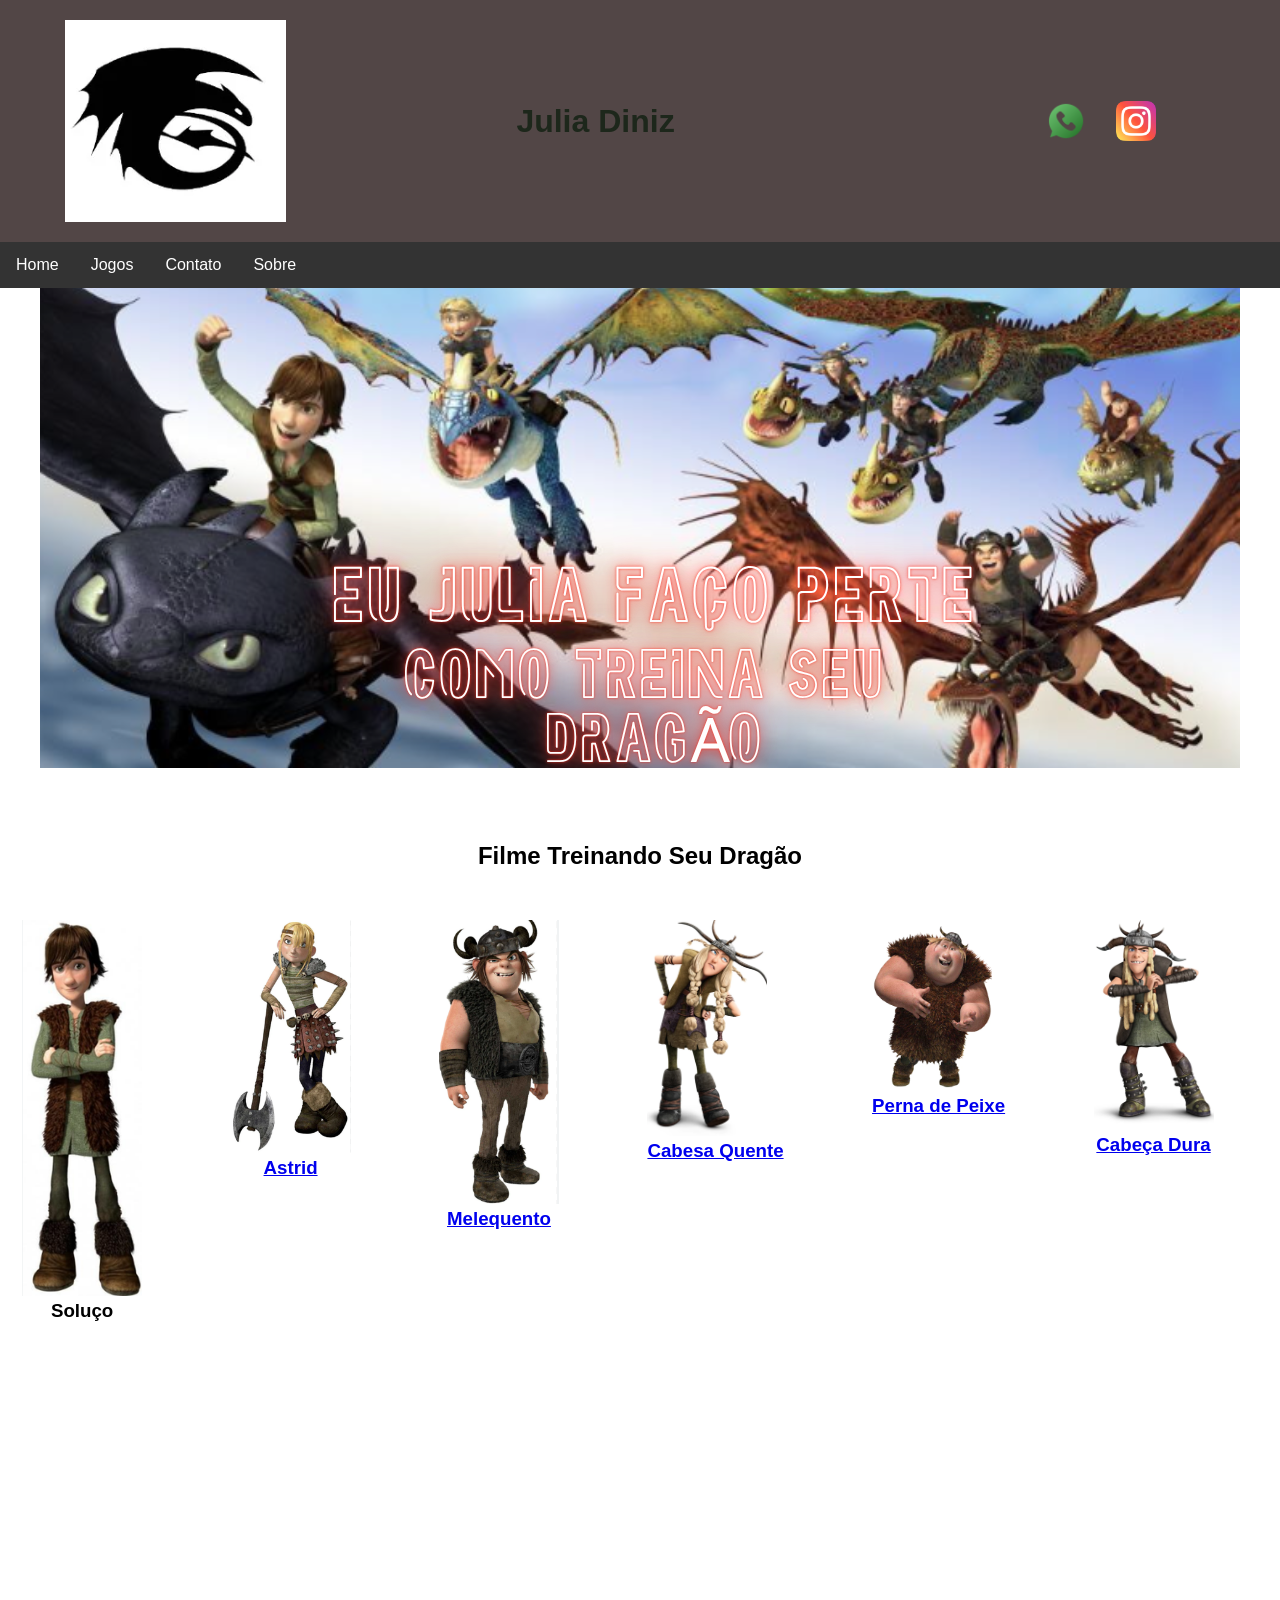
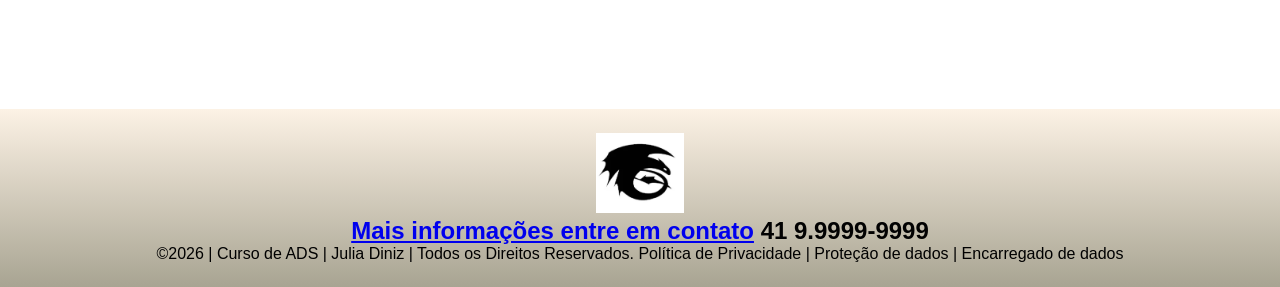
<file: index.html>
<!DOCTYPE html>
<html lang="pt-br">
<head>
<meta charset="UTF-8">
<meta name="viewport" content="width=device-width, initial-scale=1.0">
<title>Julia Diniz</title>
<link rel="stylesheet" href="style.css">
</head>
<body>



<!--header é a parte do cabeçalho do site, é o topo da página-->
<header class="cabecalho-itens">
<img class="cabecalho_imagem" src="DRAGAO (1).png" alt="Logo da Página">
<h1 class="titulo_site">Julia Diniz</h1>
<div class="sociais">
<img class="sociais" src="whatsapp.png" alt="Logo do Whats da Escola">
<img class="sociais" src="instagram.png" alt="instagram da Escola">
</div>
</header>

  <!--menu é a parte do cabeçalho do site, é o topo da página-->
<ul>
  <li><a href="index.html">Home</a></li>
  <li><a href="jogo.html">Jogos</a></li>
  <li><a href="contato.html">Contato</a></li>
  <li><a href="sobre.html">Sobre</a></li>
</ul>

<!--Seção banner 1 é a parte do paragrafo 1 da página-->
<section class="banner1">
<img class="escola.image" src="capa333.png" alt="Banner da Escola">
</section>
<!--Seção estudantes é a parte do paragrafo 2 da página -- "Meninos"-->

<!--altere em "src="estudante_menino_1.png" para src"nome da imagem do menino em todos abaixo-->

<!--altere em "src="site_school.png" para src"nome da logo em todos abaixo-->

<!--para aumentar os alunos copie a div no edidor que corresponda desde a foto até os icones abaixo - dúvidas chame o professor-->

<section class="estudante">
<h1 class="estudante_titulo">Filme Treinando Seu Dragão</h1>
<p> </p>
<div class="estudantes_todos">
<div class="estudante-div">
<img class="estudante-imagem" src="SOLUCO (1) (1).png" alt="Foto da turma do 1CDS do ano de 2026">
<h3 class="estudante-nome">Soluço</h3>
<a href="https://www.google.com/search?q=solu%C3%A7o+como+treinar+seu+drag%C3%A3o&sca_esv=6f93171fcacd3140&sxsrf=APpeQntS-KeXiweQPZiCO3XeyRPiXcgJDw%3A1785338632994&ei=CBtqasmgPLmR1sQPxcifkAQ&biw=1920&bih=953&oq=s&gs_lp=[base64]&sclient=gws-wiz-serp">
<p> </p>
</div>

<div class="estudante-div">
<img class="estudante-imagem" src="Astrid (1) (1) (1).png" alt="Foto da turma do 1CDS do ano de 2026">
<h3 class="estudante-nome">Astrid</h3>
<a href="https://www.google.com/search?q=astrid+como+treinar+seu+drag%C3%A3o&sca_esv=6f93171fcacd3140&biw=1920&bih=953&sxsrf=APpeQnt86CcWhC1v-k6BzGpF7gMpVMB6Tg%3A1785938520127&ei=WEJzapqqB5rz1sQPgYbi-A4&ved=0ahUKEwiattS404mWAxWauZUCHQGDGO8Q4dUDCBA&uact=5&oq=astrid+como+treinar+seu+drag%C3%A3o&gs_lp=[base64]&sclient=gws-wiz-serp">
<p> </p>
</div>

<div class="estudante-div">
<img class="estudante-imagem" src="melequento.png" alt="Foto da turma do 1CDS do ano de 2026">
<h3 class="estudante-nome">Melequento</h3>
<a href="https://www.google.com/search?q=Melequento&oq=melequento&gs_lcrp=EgZjaHJvbWUqBggAEEUYOzIGCAAQRRg7MgYIARBFGDsyBwgCEAAYjwLSAQg1OTY3ajBqMagCALACAQ&sourceid=chrome&ie=UTF-8&sei=G0Vzav72NtTX1sQP1IrtqAg">
<p> </p>

</div>

<div class="estudante-div">
<img class="estudante-imagem" src="CABECA QUENTE (1).png" alt="Foto da turma do 1CDS do ano de 2026">
<h3 class="estudante-nome">Cabesa Quente</h3>
<a href="https://www.google.com/search?q=Cabesa+Quente+como+treinar+seu+drag%C3%A3o&sca_esv=709ba7c645caa973&biw=1920&bih=953&sxsrf=APpeQntG5lNP8EWO8ifLgGcF_9hdjEKiLg%3A1785937503397&ei=Xz5zat7qF7nb1sQPyP67kQM&ved=0ahUKEwieluzTz4mWAxW5rZUCHUj_LjIQ4dUDCBA&uact=5&oq=Cabesa+Quente+como+treinar+seu+drag%C3%A3o&gs_lp=[base64]&sclient=gws-wiz-serp">
<p> </p>

</div>

<div class="estudante-div">
<img class="estudante-imagem" src="perna de peixe (1).png" alt="Foto da turma do 1CDS do ano de 2026">
<h3 class="estudante-nome">Perna de Peixe</h3>
<a href="https://www.google.com/search?q=Perna+de+Peixe+como+treinar+seu+dragão&oq=Perna+de+Peixe+como+treinar+seu+dragão&gs_lcrp=EgZjaHJvbWUyBggAEEUYOdIBCDEwNzBqMGoxqAIAsAIA&sourceid=chrome&ie=UTF-8&sei=lEBzasnhG9ah1sQPiamT4QQ">
<p> </p>

</div>

<div class="estudante-div">
<img class="estudante-imagem" src="cabeçadura (1).png" alt="Foto da turma do 1CDS do ano de 2026">
<h3 class="estudante-nome">Cabeça Dura</h3>
<a href="https:www.google.com/search?q=Cabeça+Dura+como+treinar+seu+dragão&sca_esv=709ba7c645caa973&biw=1920&bih=953&sxsrf=APpeQntin4UOExa9HAHDf7MgQ9PVNhgRVA%3A1785937802310&ei=ij9zavzAEtW91sQPpP-U4A4&ved=0ahUKEwj8rbDi0ImWAxXVnpUCHaQ_BewQ4dUDCBA&uact=5&oq=Cabeça+Dura+como+treinar+seu+dragão&gs_lp=[base64]&sclient=gws-wiz-serp">
<p> </p>

</div>
</div>
</section>



<!--Seção estudantes é a parte do paragrafo 3 da página -- "Meninas"-->
<!--altere em "src="estudante_menina_1.png" para src"nome da imagem do menina em todas abaixo-->
<!--altere em "src="site_school.png" para src"nome da logo em todos abaixo-->
<section class="estudante">
<div class="estudantes_todos">
<iframe width="560" height="315" src="https://www.youtube.com/embed/HIbwgbbJzSs?si=9zZUakt63J0OuqA4" title="YouTube video player" frameborder="0" allow="accelerometer; autoplay; clipboard-write; encrypted-media; gyroscope; picture-in-picture; web-share" referrerpolicy="strict-origin-when-cross-origin" allowfullscreen></iframe>
</div>
</section>
<!--Seção rodapé é a parte final da paragrafo 3 da página-->
<footer class="escola">
<img class="logo_rodape" src="DRAGAO (1).png" alt="Logo da Escola">
<h2 class="escola-título">Mais informações entre em contato<a class="link"

href="https://wa.me/5541999999999"> 41 9.9999-9999 </a></h2>
<p></p>
<p>©2026 | Curso de ADS | Julia Diniz | Todos os Direitos Reservados.
Política de Privacidade | Proteção de dados | Encarregado de dados</p>
<p> </p>
</footer>
</body>
</html>
</file>
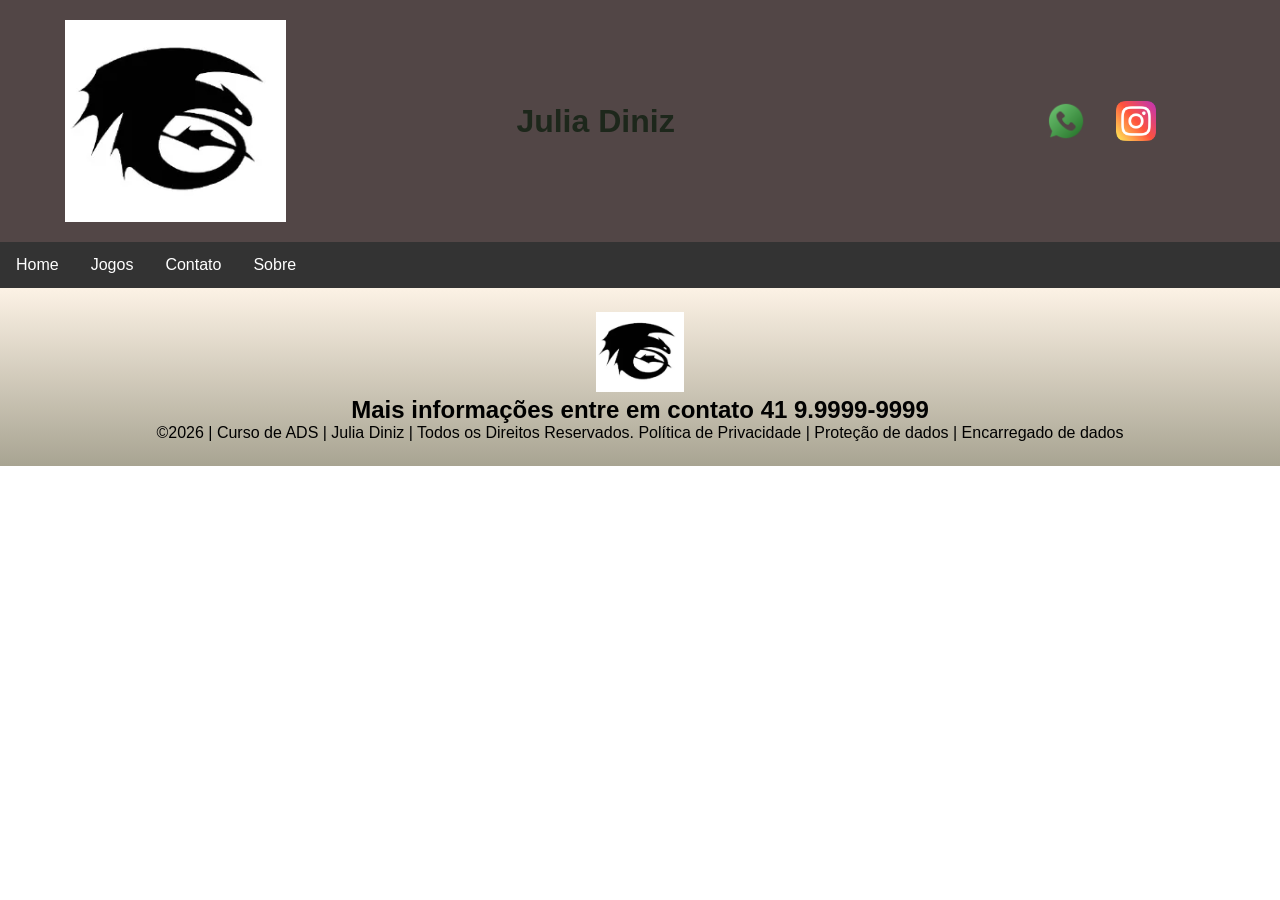
<file: contato.html>
<!DOCTYPE html>
<html lang="pt-br">
<head>
<meta charset="UTF-8">
<meta name="viewport" content="width=device-width, initial-scale=1.0">
<title>Julia Diniz</title>
<link rel="stylesheet" href="style.css">
</head>
<body>



<!--header é a parte do cabeçalho do site, é o topo da página-->
<header class="cabecalho-itens">
<img class="cabecalho_imagem" src="DRAGAO (1).png" alt="Logo da Página">
<h1 class="titulo_site">Julia Diniz</h1>
<div class="sociais">
<img class="sociais" src="whatsapp.png" alt="Logo do Whats da Escola">
<img class="sociais" src="instagram.png" alt="instagram da Escola">
</div>
</header>

  <!--menu é a parte do cabeçalho do site, é o topo da página-->
<ul>
  <li><a href="index.html">Home</a></li>
  <li><a href="jogo.html">Jogos</a></li>
  <li><a href="contato.html">Contato</a></li>
  <li><a href="sobre.html">Sobre</a></li>
</ul>



<!--Seção rodapé é a parte final da paragrafo 3 da página-->
<footer class="escola">
<img class="logo_rodape" src="DRAGAO (1).png" alt="Logo da Escola">
<h2 class="escola-título">Mais informações entre em contato<a class="link"

href="https://wa.me/5541999999999"> 41 9.9999-9999 </a></h2>
<p></p>
<p>©2026 | Curso de ADS | Julia Diniz | Todos os Direitos Reservados.
Política de Privacidade | Proteção de dados | Encarregado de dados</p>
<p> </p>
</footer>
</body>
</html>
</file>
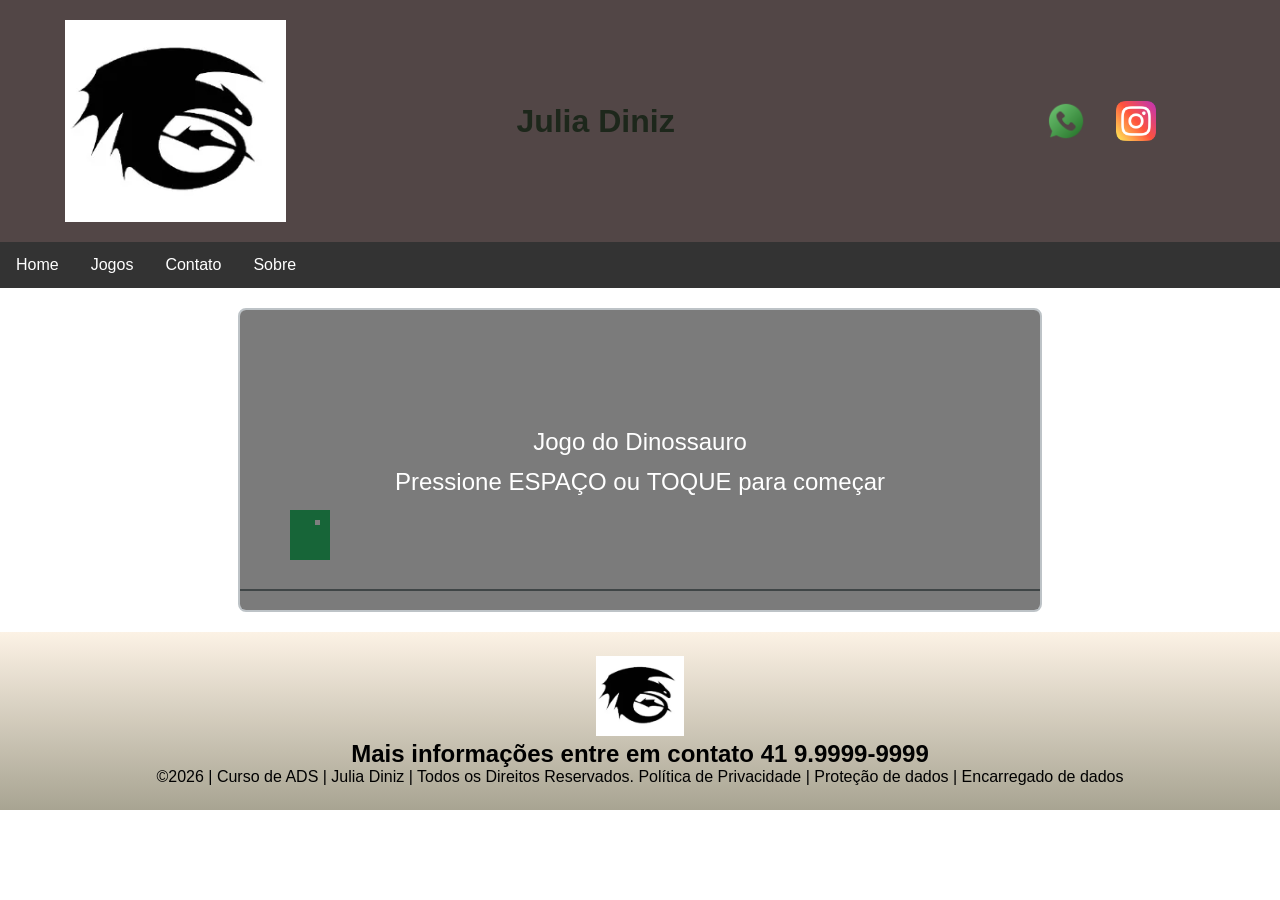
<file: jogo.html>
<!DOCTYPE html>
<html lang="pt-br">
<head>
<meta charset="UTF-8">
<meta name="viewport" content="width=device-width, initial-scale=1.0">
<title>Julia Diniz</title>
<link rel="stylesheet" href="style.css">
</head>
<body>



<!--header é a parte do cabeçalho do site, é o topo da página-->
<header class="cabecalho-itens">
<img class="cabecalho_imagem" src="DRAGAO (1).png" alt="Logo da Página">
<h1 class="titulo_site">Julia Diniz</h1>
<div class="sociais">
<img class="sociais" src="whatsapp.png" alt="Logo do Whats da Escola">
<img class="sociais" src="instagram.png" alt="instagram da Escola">
</div>
</header>

  <!--menu é a parte do cabeçalho do site, é o topo da página-->
<ul>
  <li><a href="index.html">Home</a></li>
  <li><a href="jogo.html">Jogos</a></li>
  <li><a href="contato.html">Contato</a></li>
  <li><a href="sobre.html">Sobre</a></li>
</ul>

<!--Jogo-->

<div id="aba-jogos">
    <!-- O jogo vai aparecer aqui dentro automaticamente -->
</div>


<!--Seção rodapé é a parte final da paragrafo 3 da página-->
<footer class="escola">
<img class="logo_rodape" src="DRAGAO (1).png" alt="Logo da Escola">
<h2 class="escola-título">Mais informações entre em contato<a class="link"

href="https://wa.me/5541999999999"> 41 9.9999-9999 </a></h2>
<p></p>
<p>©2026 | Curso de ADS | Julia Diniz | Todos os Direitos Reservados.
Política de Privacidade | Proteção de dados | Encarregado de dados</p>
<p> </p>
</footer>
</body>
</html>
<script src="script.js"></script>
</file>
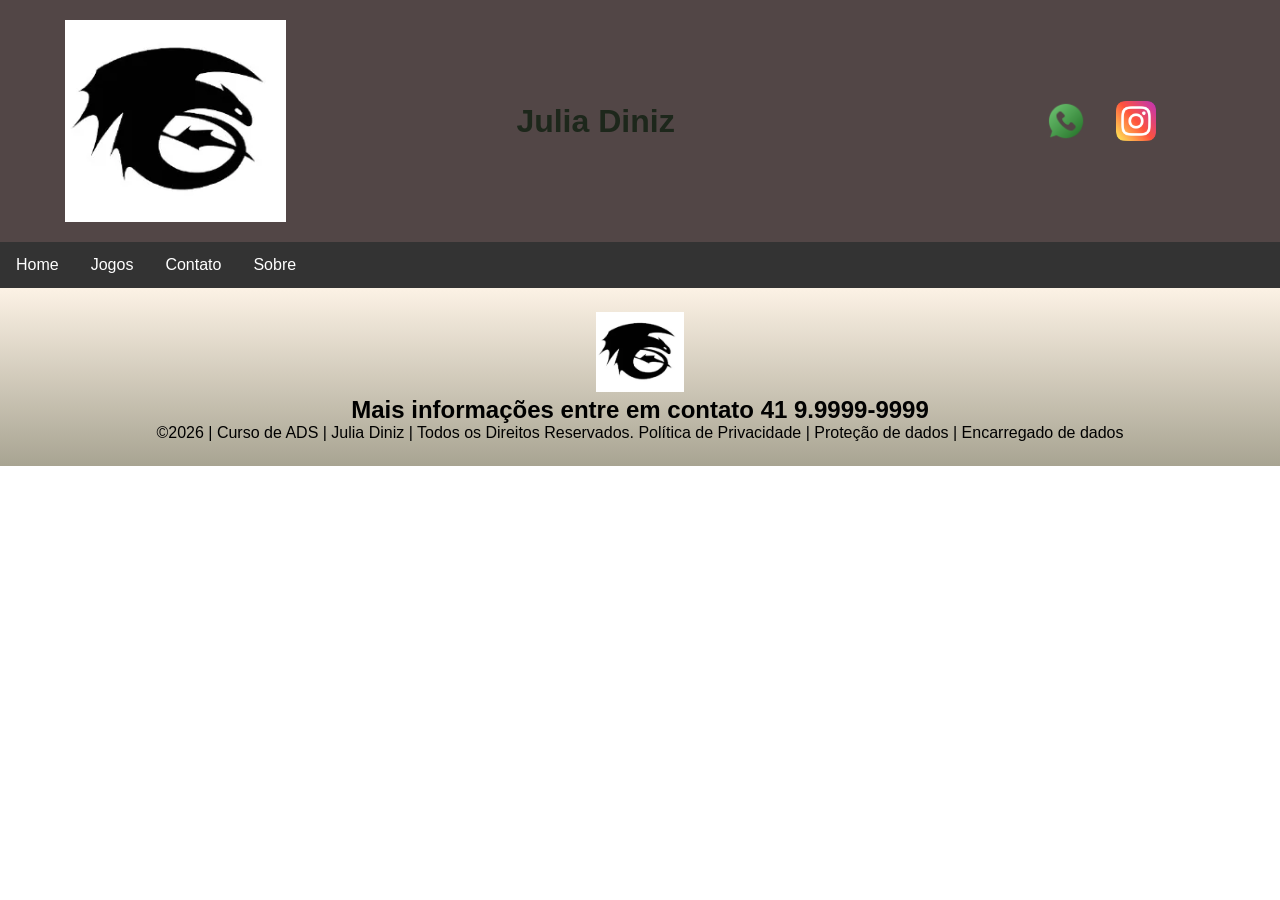
<file: sobre.html>
<!DOCTYPE html>
<html lang="pt-br">
<head>
<meta charset="UTF-8">
<meta name="viewport" content="width=device-width, initial-scale=1.0">
<title>Julia Diniz</title>
<link rel="stylesheet" href="style.css">
</head>
<body>



<!--header é a parte do cabeçalho do site, é o topo da página-->
<header class="cabecalho-itens">
<img class="cabecalho_imagem" src="DRAGAO (1).png" alt="Logo da Página">
<h1 class="titulo_site">Julia Diniz</h1>
<div class="sociais">
<img class="sociais" src="whatsapp.png" alt="Logo do Whats da Escola">
<img class="sociais" src="instagram.png" alt="instagram da Escola">
</div>
</header>

  <!--menu é a parte do cabeçalho do site, é o topo da página-->
<ul>
  <li><a href="index.html">Home</a></li>
  <li><a href="jogo.html">Jogos</a></li>
  <li><a href="contato.html">Contato</a></li>
  <li><a href="sobre.html">Sobre</a></li>
</ul>


<!--Seção rodapé é a parte final da paragrafo 3 da página-->
<footer class="escola">
<img class="logo_rodape" src="DRAGAO (1).png" alt="Logo da Escola">
<h2 class="escola-título">Mais informações entre em contato<a class="link"

href="https://wa.me/5541999999999"> 41 9.9999-9999 </a></h2>
<p></p>
<p>©2026 | Curso de ADS | Julia Diniz | Todos os Direitos Reservados.
Política de Privacidade | Proteção de dados | Encarregado de dados</p>
<p> </p>
</footer>
</body>
</html>
</file>
<file: style.css>
*{
margin: 0;
padding: 0;
box-sizing: border-box;
}
body{
font-family: "Poppins", sans-serif;
}
header{
background-color: #524646;
color: #1d271b;
width: 100%;
padding: 20px;
}
.cabecalho-itens{
max-width: 1980px;
margin: 0 auto;
display: flex;
align-items: center;
justify-content: center;
}
.cabecalho-imagem{
width: 10%;
display: flex;
justify-content: flex-start;
align-items: center;
}
.titulo_site{
padding: 50px;
text-align: center;
width: 50%;
font: 30px;
}
.sociais{
display: flex;
justify-content: flex-end;
width: 25%;
padding-right: 30px;
}
.banner1{
display: flex;
justify-content: center;
}
.estudante_titulo{
padding: 50px;
text-align: center;

}
.estudante-nome{
text-align: center;
}
.estudante-imagem{
width: 120px;
}
.estudante-icone{
width: 38px;
padding: 4px 8px;
}
.estudante{
background-image: background-color(#504a41);
padding: 24px 0;
}

.estudante.div{
text-align: center;
padding: 24px 0;
}
.estudantes_todos{
display: flex;
justify-content: space-around;
}
.escola{
background-image: linear-gradient(#FCF2E5,#A8A492);
color: #A8A492
display: flex;
justify-content:center;
padding: 24px 0;
text-align:center;
display:block;
}
.escola-titulo{
padding: 50px;
text-align: center;
}
.logo_rodape{
height: 80px;Name
padding: 12px 0;

}

.link{
color: #020202;
text-decoration: none;
}


ul {
  list-style-type: none;
  margin: 0;
  padding: 0;
  overflow: hidden;
  background-color: #333333;
}

ul li {
  float: left;
}

ul li a {
  display: block;
  color: white;
  text-align: center;
  padding: 14px 16px;
  text-decoration: none;
}

ul li a:hover {
  background-color: #111111;
}
</file>
